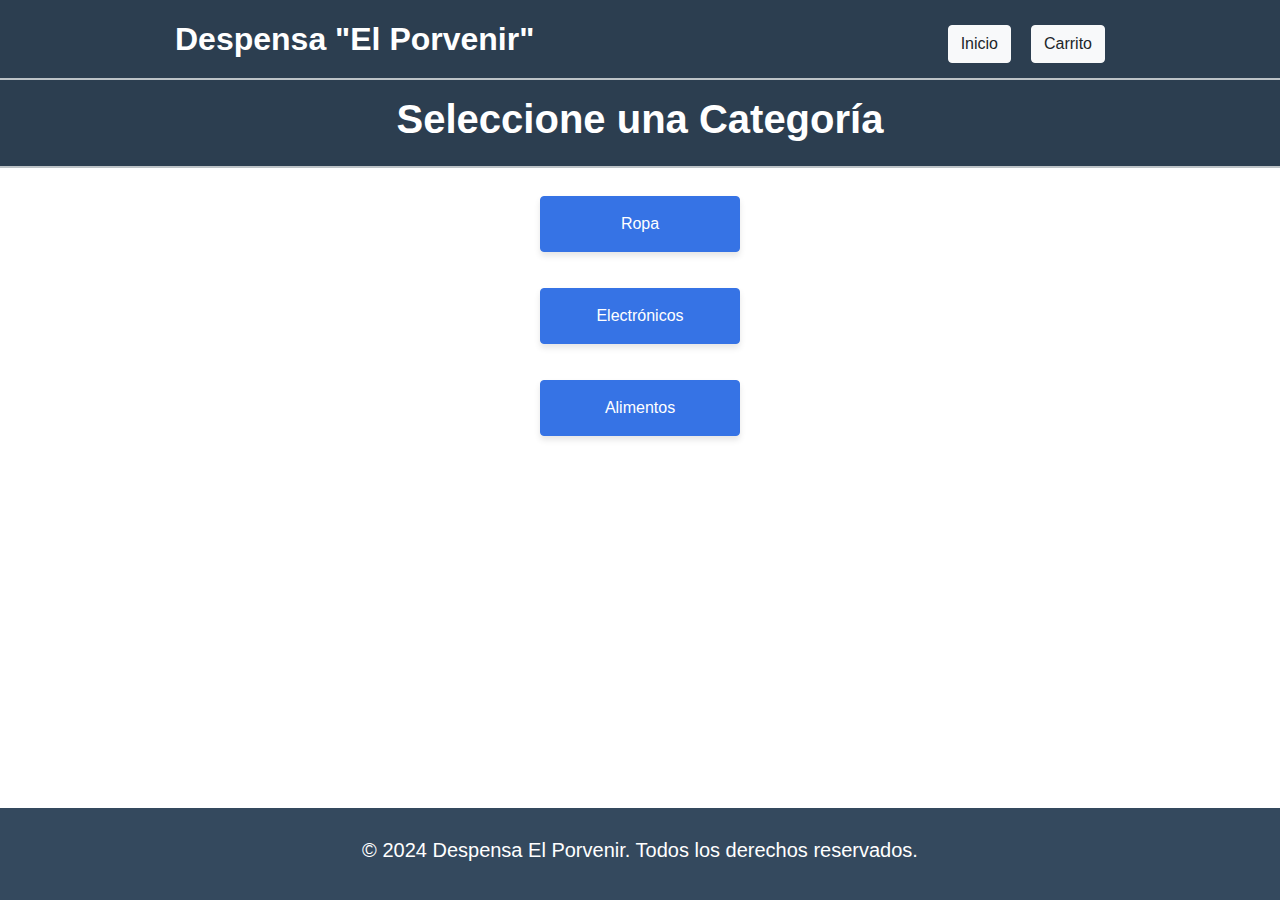
<file: index.html>
<!DOCTYPE html>
<html lang="es">
<head>
    <!-- Incluir Bootstrap desde CDN -->
    <link rel="stylesheet" href="https://stackpath.bootstrapcdn.com/bootstrap/4.5.2/css/bootstrap.min.css">
    
    <meta charset="UTF-8">
    <meta name="viewport" content="width=device-width, initial-scale=1.0">
    
    <link rel="stylesheet" href="styles.css">
    <header style="background-color: #2C3E50; color: white; padding: 15px 0;">
        <div class="container d-flex justify-content-between align-items-center">
            <div>
                <h1 style="font-size: 2rem; margin: 0;">Despensa "El Porvenir"</h1>
            </div>
            <nav>
                <ul class="nav">
                    <li class="nav-item">
                        <button class="btn btn-light" onclick="window.location.href='index.html'">Inicio</button>
                    </li>
                    <li class="nav-item">
                        <button class="btn btn-light" onclick="window.location.href='carrito.html'">Carrito</button>
                    </li>
                    
                </ul>
            </nav>
        </div>
    </header>
</head>
<body>
    <header style="background-color: #2C3E50; color: white; padding: 15px 0; text-align: center;">
        <h1>Seleccione una Categoría</h1>
        
    </header>
    
    <main>
        <section id="categorias" class="d-flex justify-content-center align-items-center flex-column">
            <button class="categoria btn btn-primary m-2" onclick="window.location.href='productos.html?categoria=ropa'">Ropa</button>
            <button class="categoria btn btn-primary m-2" onclick="window.location.href='productos.html?categoria=electronicos'">Electrónicos</button>
            <button class="categoria btn btn-primary m-2" onclick="window.location.href='productos.html?categoria=alimentos'">Alimentos</button>
        </section>
    </main>
    
    
    <footer style="background-color: #34495E; color: white; ">
        
                <div class="d-flex justify-content-center align-items-center flex-column">
                    <h5>&copy; 2024 Despensa El Porvenir. Todos los derechos reservados.</h5>
                </div>
                
            
    </footer>
</body>
</html>
</file>
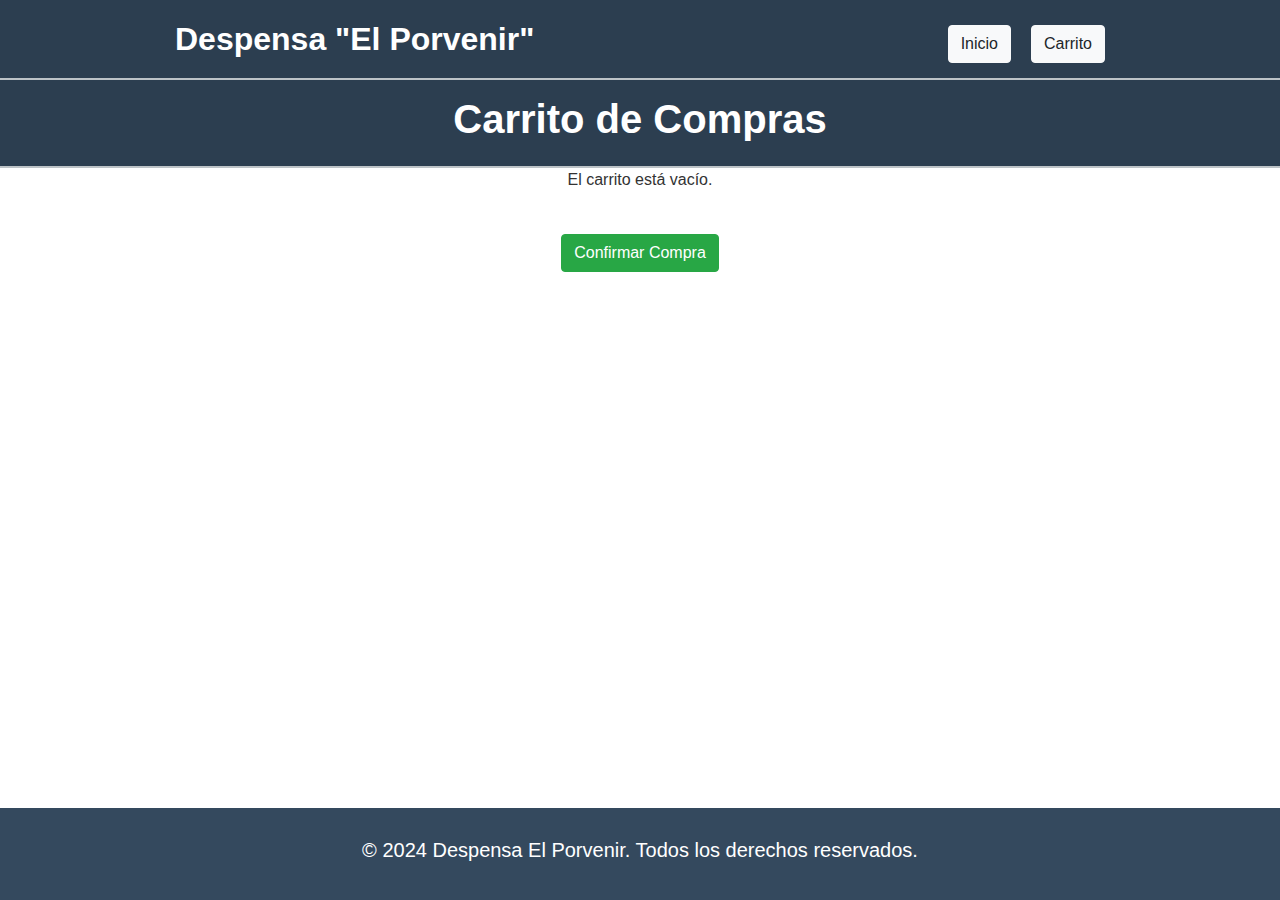
<file: carrito.html>
<!DOCTYPE html>
<html lang="es">
    <head>
        <!-- Incluir Bootstrap desde CDN -->
        <link rel="stylesheet" href="https://stackpath.bootstrapcdn.com/bootstrap/4.5.2/css/bootstrap.min.css">
        
        <meta charset="UTF-8">
        <meta name="viewport" content="width=device-width, initial-scale=1.0">
        
        <link rel="stylesheet" href="styles.css">
        <header style="background-color: #2C3E50; color: white; padding: 15px 0;">
            <div class="container d-flex justify-content-between align-items-center">
                <div>
                    <h1 style="font-size: 2rem; margin: 0;">Despensa "El Porvenir"</h1>
                </div>
                <nav>
                    <ul class="nav">
                        <li class="nav-item">
                            <button class="btn btn-light" onclick="window.location.href='index.html'">Inicio</button>
                        </li>
                        <li class="nav-item">
                            <button class="btn btn-light" onclick="window.location.href='carrito.html'">Carrito</button>
                        </li>
                        
                    </ul>
                </nav>
            </div>
        </header>
    </head>
<body>
    <header style="background-color: #2C3E50; color: white; padding: 15px 0; text-align: center;">
        <h1>Carrito de Compras</h1>
        
    </header>

    <main>
        <div id="carrito" class="container text-center">
            <div class="row justify-content-center" id="carritoGrid">
                <!-- Aquí se agregarán dinámicamente los productos del carrito -->
            </div>
        </div>
        <div class="text-center mt-3">
            <button class="btn btn-success" onclick="confirmarCompra()">Confirmar Compra</button>
        </div>
    </main>

    
    <footer style="background-color: #34495E; color: white; ">
        
                <div class="d-flex justify-content-center align-items-center flex-column">
                    <h5>&copy; 2024 Despensa El Porvenir. Todos los derechos reservados.</h5>
                </div>
                
            
    </footer>
    

    <script>
    
    
// Función para consolidar productos repetidos
function consolidarCarrito(carrito) {
    const productosUnicos = {};

    carrito.forEach(producto => {
        if (productosUnicos[producto.nombre]) {
            // Si el producto ya existe, sumamos la cantidad
            productosUnicos[producto.nombre].cantidad += producto.cantidad || 1;
        } else {
            // Si no existe, lo añadimos con su cantidad inicial
            productosUnicos[producto.nombre] = { 
                ...producto, 
                cantidad: producto.cantidad || 1 
            };
        }
    });

    // Convertimos el objeto a un array de productos únicos
    return Object.values(productosUnicos);
}

// Función para mostrar los productos en el carrito
function mostrarCarrito() {
    const carrito = JSON.parse(localStorage.getItem('carrito')) || [];
    const carritoConsolidado = consolidarCarrito(carrito); // Consolidar los productos
    const carritoGrid = document.getElementById('carritoGrid');

    // Si el carrito está vacío, mostramos un mensaje
    if (carritoConsolidado.length === 0) {
        carritoGrid.innerHTML = `
            <div class="col-12">
                <p class="text-center">El carrito está vacío.</p>
            </div>
        `;
    } else {
        carritoGrid.innerHTML = ''; // Limpia el contenido previo

        carritoConsolidado.forEach((producto, index) => {
            const divProducto = document.createElement('div');
            divProducto.classList.add('col-sm-4', 'col-md-4', 'mb-4', 'd-flex', 'justify-content-center'); // Centra las tarjetas
            divProducto.innerHTML = `
                <div class="card h-100" style="width: 18rem;">
                    <img src="${producto.imagen || 'default.jpg'}" class="card-img-top" alt="${producto.nombre}">
                    <div class="card-body">
                        <h5 class="card-title">${producto.nombre}</h5>
                        <p class="card-text">${producto.descripcion}</p>
                        <p class="card-text">Precio: ${producto.precio}</p>
                        <p class="card-text">Cantidad: ${producto.cantidad}</p>
                        <button class="btn btn-danger" onclick="eliminarDelCarrito(${index})">Eliminar</button>
                    </div>
                </div>
            `;
            carritoGrid.appendChild(divProducto);
        });
    }
}

// Función para eliminar un producto del carrito
function eliminarDelCarrito(index) {
    let carrito = JSON.parse(localStorage.getItem('carrito')) || [];
    
    // Elimina el producto en el índice especificado
    carrito.splice(index, 1);
    
    // Guarda el carrito actualizado en localStorage
    localStorage.setItem('carrito', JSON.stringify(carrito));

    // Vuelve a mostrar el carrito
    mostrarCarrito();
}

// Función para redirigir al usuario a la página de confirmación de compra
function confirmarCompra() {
    window.location.href = 'confirmacion.html';  // Redirige a la página de confirmación de compra
}

// Llamar a la función para mostrar el carrito al cargar la página
document.addEventListener('DOMContentLoaded', mostrarCarrito);
</script>
    </script>
</body>
</html>
</file>
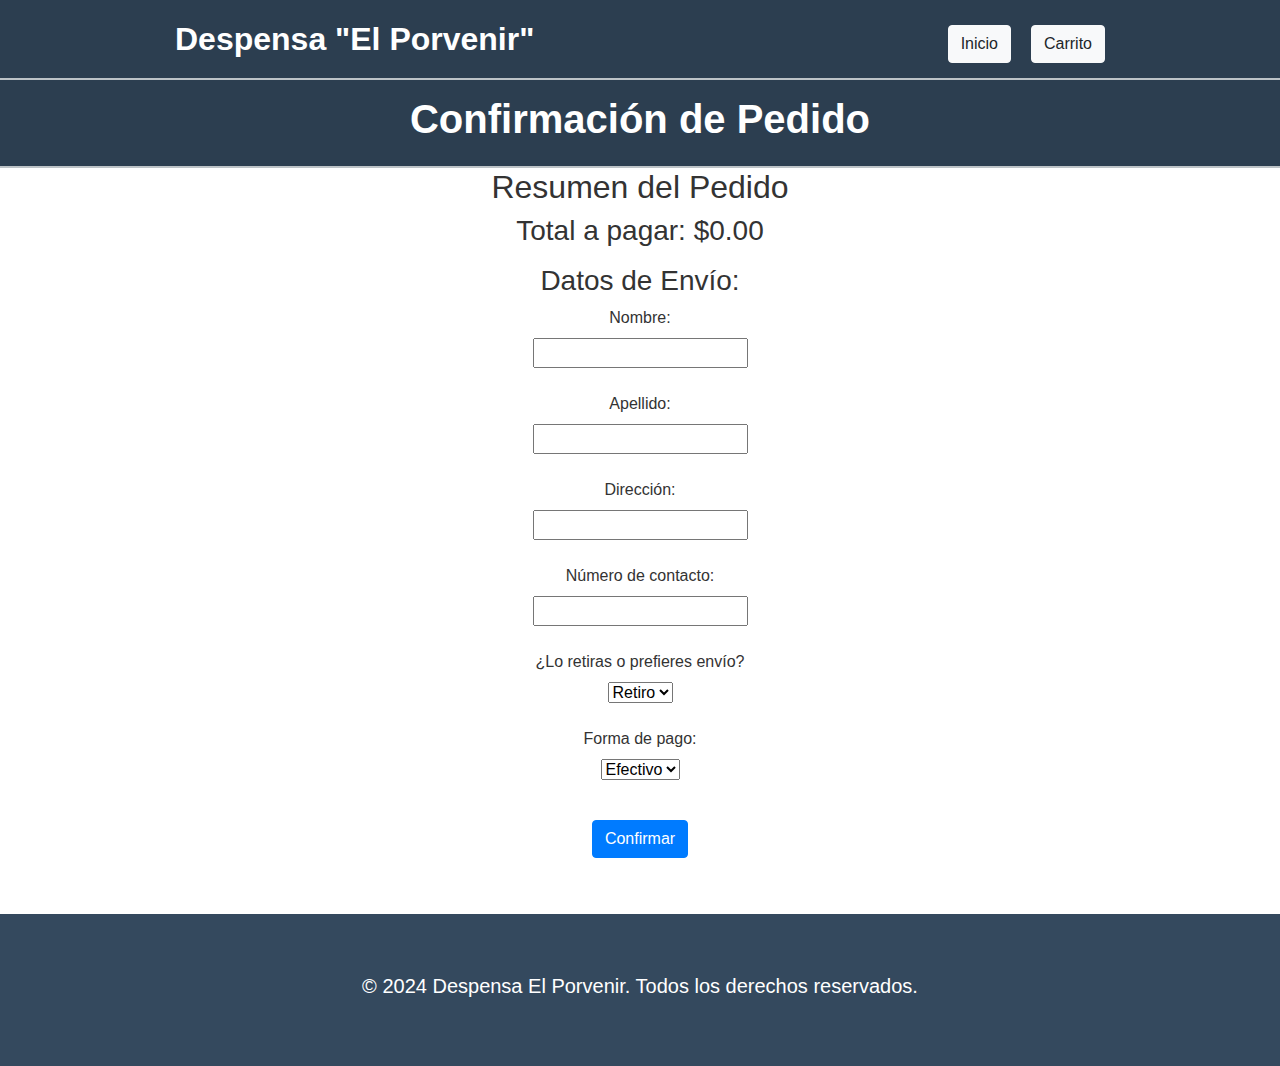
<file: confirmacion.html>
<!DOCTYPE html>
<html lang="es">
    <head>
        <!-- Incluir Bootstrap desde CDN -->
        <link rel="stylesheet" href="https://stackpath.bootstrapcdn.com/bootstrap/4.5.2/css/bootstrap.min.css">
        
        <meta charset="UTF-8">
        <meta name="viewport" content="width=device-width, initial-scale=1.0">
        
        <link rel="stylesheet" href="styles.css">
        <header style="background-color: #2C3E50; color: white; padding: 15px 0;">
            <div class="container d-flex justify-content-between align-items-center">
                <div>
                    <h1 style="font-size: 2rem; margin: 0;">Despensa "El Porvenir"</h1>
                </div>
                <nav>
                    <ul class="nav">
                        <li class="nav-item">
                            <button class="btn btn-light" onclick="window.location.href='index.html'">Inicio</button>
                        </li>
                        <li class="nav-item">
                            <button class="btn btn-light" onclick="window.location.href='carrito.html'">Carrito</button>
                        </li>
                        
                    </ul>
                </nav>
            </div>
        </header>
    </head>
<body>
    <header style="background-color: #2C3E50; color: white; padding: 15px 0; text-align: center;">
        <h1>Confirmación de Pedido</h1>
        
    </header>

    <main class="d-flex flex-column align-items-center">
        <h2>Resumen del Pedido</h2>
        <div id="resumenPedido" class="text-center">
            <!-- Aquí se mostrarán los productos seleccionados -->
        </div>

        <h3>Datos de Envío:</h3>
        <label for="nombre">Nombre:</label>
        <input type="text" id="nombre" name="nombre" required><br/>

        <label for="apellido">Apellido:</label>
        <input type="text" id="apellido" name="apellido" required><br/>

        <label for="direccion">Dirección:</label>
        <input type="text" id="direccion" name="direccion" required><br/>

        <label for="contacto">Número de contacto:</label>
        <input type="tel" id="contacto" name="contacto" required><br/>

        <label for="envio">¿Lo retiras o prefieres envío?</label>
        <select id="envio" name="envio" required><br/>
            <option value="retiro">Retiro</option>
            <option value="envio">Envío</option>
        </select><br/>

        <label for="pago">Forma de pago:</label>
        <select id="pago" name="pago" required><br/>
            <option value="efectivo">Efectivo</option>
            <option value="tarjeta">Tarjeta</option>
        </select><br/>

        <button type="button" class="btn btn-primary mt-3" onclick="enviarPorWhatsApp()">Confirmar</button>
    </main>

    <footer class="text-center mt-4">
        <footer style="background-color: #34495E; color: white; ">
        
            <div class="d-flex justify-content-center align-items-center flex-column">
                <h5>&copy; 2024 Despensa El Porvenir. Todos los derechos reservados.</h5>
            </div>
            
        
</footer>
    </footer>

    <script>
        
        function consolidarCarrito(carrito) {
    const productosUnicos = {};

    carrito.forEach(producto => {
        if (productosUnicos[producto.nombre]) {
            // Si el producto ya existe, sumamos la cantidad
            productosUnicos[producto.nombre].cantidad += producto.cantidad || 1;
        } else {
            // Si no existe, lo añadimos con su cantidad inicial
            productosUnicos[producto.nombre] = { 
                ...producto, 
                cantidad: producto.cantidad || 1 
            };
        }
    });

    // Convertimos el objeto a un array de productos únicos
    return Object.values(productosUnicos);
}
        
        function mostrarResumenPedido() {
    const carrito = JSON.parse(localStorage.getItem("carrito")) || [];
    const carritoConsolidado = consolidarCarrito(carrito);
    let totalPagar = 0;
    let resumen = "<ul class='list-unstyled'>";

    carritoConsolidado.forEach(producto => {
        const precioUnitario = parseFloat(producto.precio.replace('$', ''));
        const totalProducto = producto.cantidad * precioUnitario;
        totalPagar += totalProducto;

        resumen += `
            <li>
                <strong>${producto.nombre}</strong><br/>
                Cantidad: ${producto.cantidad} <br/>
                Precio unitario: $${precioUnitario.toFixed(2)} <br/>
                Total: $${totalProducto.toFixed(2)}<br/>
            </li>
            <hr/>
        `;
    });

    resumen += `<h3>Total a pagar: $${totalPagar.toFixed(2)}</h3>`;
    resumen += "</ul>";

    document.getElementById("resumenPedido").innerHTML = resumen;
}

        // Función para enviar el pedido por WhatsApp
        function enviarPorWhatsApp() {
    const nombre = document.getElementById('nombre').value;
    const apellido = document.getElementById('apellido').value;
    const direccion = document.getElementById('direccion').value;
    const contacto = document.getElementById('contacto').value;
    const envio = document.getElementById('envio').value;
    const pago = document.getElementById('pago').value;

    const carrito = JSON.parse(localStorage.getItem("carrito")) || [];
    const carritoConsolidado = consolidarCarrito(carrito);

    let mensaje = `Nuevo pedido de ${nombre} ${apellido}:\nDirección: ${direccion}\nNúmero de contacto: ${contacto}\nEnvío: ${envio}\nForma de pago: ${pago}\nProductos seleccionados:\n`;
    let totalPagar = 0;

    carritoConsolidado.forEach(producto => {
        const precioUnitario = parseFloat(producto.precio.replace('$', ''));
        const totalProducto = producto.cantidad * precioUnitario;
        totalPagar += totalProducto;

        mensaje += `${producto.nombre} - Cantidad: ${producto.cantidad}, Total: $${totalProducto.toFixed(2)}\n`;
    });

    mensaje += `Monto total a pagar: $${totalPagar.toFixed(2)}`;
    mensaje = encodeURIComponent(mensaje);

    const telefono = "5493546524316"; // Cambiar por tu número de teléfono
    const urlWhatsApp = `https://wa.me/${telefono}?text=${mensaje}`;
    window.open(urlWhatsApp, "_blank");
}


        // Mostrar resumen del pedido al cargar la página
        mostrarResumenPedido();
    </script>
</body>
</html>
</file>
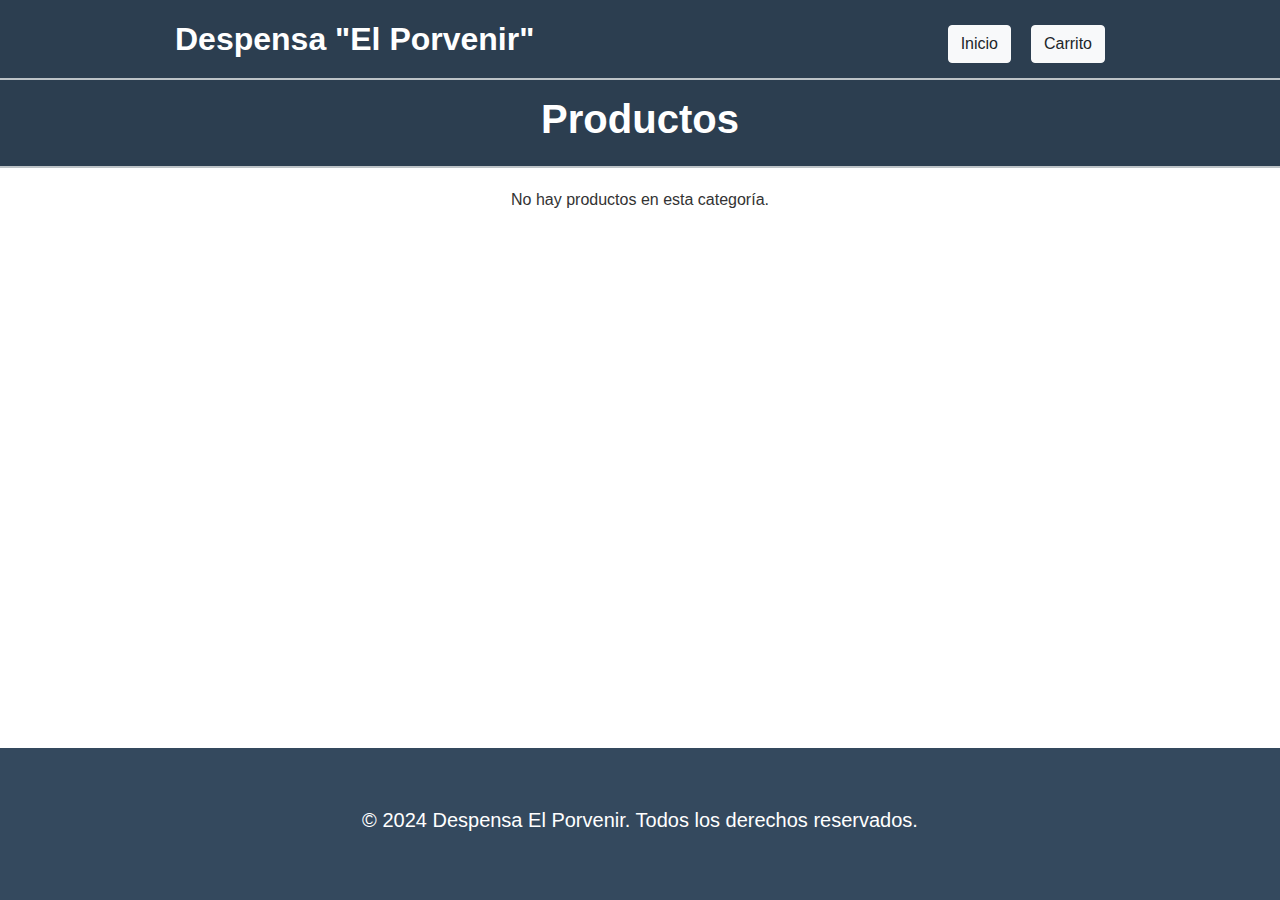
<file: productos.html>
<!DOCTYPE html>
<html lang="es">
    <head>
        <!-- Incluir Bootstrap desde CDN -->
        <link rel="stylesheet" href="https://stackpath.bootstrapcdn.com/bootstrap/4.5.2/css/bootstrap.min.css">
        
        <meta charset="UTF-8">
        <meta name="viewport" content="width=device-width, initial-scale=1.0">
        
        <link rel="stylesheet" href="styles.css">
        <header style="background-color: #2C3E50; color: white; padding: 15px 0;">
            <div class="container d-flex justify-content-between align-items-center">
                <div>
                    <h1 style="font-size: 2rem; margin: 0;">Despensa "El Porvenir"</h1>
                </div>
                <nav>
                    <ul class="nav">
                        <li class="nav-item">
                            <button class="btn btn-light" onclick="window.location.href='index.html'">Inicio</button>
                        </li>
                        <li class="nav-item">
                            <button class="btn btn-light" onclick="window.location.href='carrito.html'">Carrito</button>
                        </li>
                        
                    </ul>
                </nav>
            </div>
        </header>
    </head>
<body>
    <header style="background-color: #2C3E50; color: white; padding: 15px 0; text-align: center;">
        <h1>Productos</h1>
        
    </header>

    <main>
        <div id="productos" class="productos-container">
        <div class="row" id="productosGrid">
            <!-- Aquí se agregarán dinámicamente los productos -->
        </div>
    </div>
    </main>

    <footer>
        <footer style="background-color: #34495E; color: white; ">
        
            <div class="d-flex justify-content-center align-items-center flex-column">
                <h5>&copy; 2024 Despensa El Porvenir. Todos los derechos reservados.</h5>
            </div>
            
        
</footer>
    </footer>

    <script src="script.js"></script>
</body>
</html>
</file>
<file: styles.css>
/* Estilos generales */
body {
    font-family: Arial, sans-serif;
    margin: 0;
    padding: 0;
    background-color: #ffffff;
}

/* Estilos para pantallas grandes */
@media (min-width: 768px) {
    .container {
        width: 75%;
    }
}

/* Estilos para pantallas pequeñas */
@media (max-width: 767px) {
    .container {
        width: 100%;
        padding: 15px;
    }
}


#productos {
    display: flex;
    flex-wrap: wrap;
    gap: 20px;
    justify-content: center;
    margin-top: 20px;
}

.producto {
    border: 1px solid #ddd;
    padding: 15px;
    width: 200px;
    text-align: center;
    background-color: #f9f9f9;
    box-shadow: 0 4px 6px rgba(0, 0, 0, 0.1);
    transition: transform 0.3s;
}

.producto:hover {
    transform: scale(1.05);
}
.producto img {
    max-width: 100%;
    height: auto;
}

.producto h3 {
    color: #4CAF50;
}

.producto p {
    margin: 0.5rem 0;
}

button {
    background-color: #28a745;
    color: white;
    border: none;
    padding: 10px;
    cursor: pointer;
    margin-top: 10px;
}

button:hover {
    background-color: #218838;
}
#formulario {
    margin: 2rem;
    text-align: center;
}

form {
    max-width: 400px;
    margin: auto;
    background: #fff;
    padding: 1.5rem;
    border-radius: 5px;
    box-shadow: 0 2px 5px rgba(0, 0, 0, 0.1);
}

form label {
    display: block;
    margin-bottom: 0.5rem;
    font-weight: bold;
}

form input, form select, form textarea {
    width: 100%;
    padding: 0.5rem;
    margin-bottom: 1rem;
    border: 1px solid #ddd;
    border-radius: 5px;
    font-size: 1rem;
}

form button {
    background-color: #4CAF50;
    color: white;
    border: none;
    padding: 0.7rem 1.5rem;
    font-size: 1rem;
    cursor: pointer;
    border-radius: 5px;
}

form button:hover {
    background-color: #45a049;
}

body {
    font-family: Arial, sans-serif;
    margin: 0;
    padding: 0;
    background-color: #ffffff;
    color: #333;
    padding-bottom: 3rem; /* Espacio para evitar que el footer cubra el contenido */
}

main {
    padding-bottom: 2rem;  /* Añadir algo de espacio en la parte inferior del contenido */
}

#categorias {
    display: flex;
    flex-wrap: wrap;
    gap: 20px;
    justify-content: center;
    margin-top: 20px;
}

.categoria {
    border: 1px solid #3673e5;
    padding: 15px;
    width: 200px;
    text-align: center;
    background-color: #3673e5;
    box-shadow: 0 4px 6px rgba(0, 0, 0, 0.1);
    transition: transform 0.3s;
}
.categoria:hover {
    transform: scale(1.05);
}
.categoria img {
    max-width: 100%;
    height: auto;
}

.categoria h3 {
    color: #4CAF50;
}

.categoria p {
    margin: 0.5rem 0;
}
.card-img-top {
    max-height: 200px;
    object-fit: cover; /* Asegura que la imagen mantenga una buena proporción */
}

.card {
    border: 1px solid #ddd;
    padding: 15px;
    width: 200px;
    text-align: center;
    background-color: #f9f9f9;
    box-shadow: 0 4px 6px rgba(0, 0, 0, 0.1);
    transition: transform 0.3s;
    
}

.card-title {
    font-size: 1.2rem;
    font-weight: bold;
}
.card:hover {
    transform: scale(1.05);
}
.card img {
    max-width: 100%;
    height: auto;
}

.card h3 {
    color: #4CAF50;
}

.card p {
    margin: 0.5rem 0;
}
#carritoGrid {
    display: flex;
    flex-wrap: wrap;
    justify-content: center;
}
header {
    border-bottom: 2px solid #BDC3C7;
}

header h1 {
    font-family: 'Arial', sans-serif;
    font-weight: bold;
}

nav ul {
    list-style: none;
    padding-left: 0;
}

nav .nav-item {
    margin-left: 20px;
}

/* Aseguramos que todo el contenido ocupe toda la pantalla */
html, body {
    height: 100%;
    margin: 0;
    padding: 0;
    box-sizing: border-box;
}

/* El cuerpo debe usar el espacio completo y distribuir el contenido de arriba a abajo */
body {
    display: flex;
    flex-direction: column;
}

/* Contenido principal debe usar el espacio restante */
main {
    flex: 1;
}

/* Footer ajustado al fondo, sin espacio extra debajo */
footer {
    background-color: #34495E;
    color: white;
    padding: 30px 0;
    text-align: center;
    position: relative;
    bottom: 0;
    width: 100%;
    margin-top: auto; /* Asegura que el footer quede abajo */
}

/* Estilo de los enlaces del footer */
footer a {
    color: white;
    text-decoration: none;
    margin-right: 20px;
}

footer a:hover {
    color: #ECF0F1;
    transition: color 0.3s ease;
}

footer ul {
    list-style: none;
    padding-left: 0;
    margin: 0;
}

footer .list-unstyled li {
    display: inline;
}

footer .col-md-6 {
    margin-bottom: 20px;
}

/* Para asegurar que el contenido en el footer no se solape */
footer .container {
    display: flex;
    justify-content: space-between;
    align-items: center;
}
</file>
